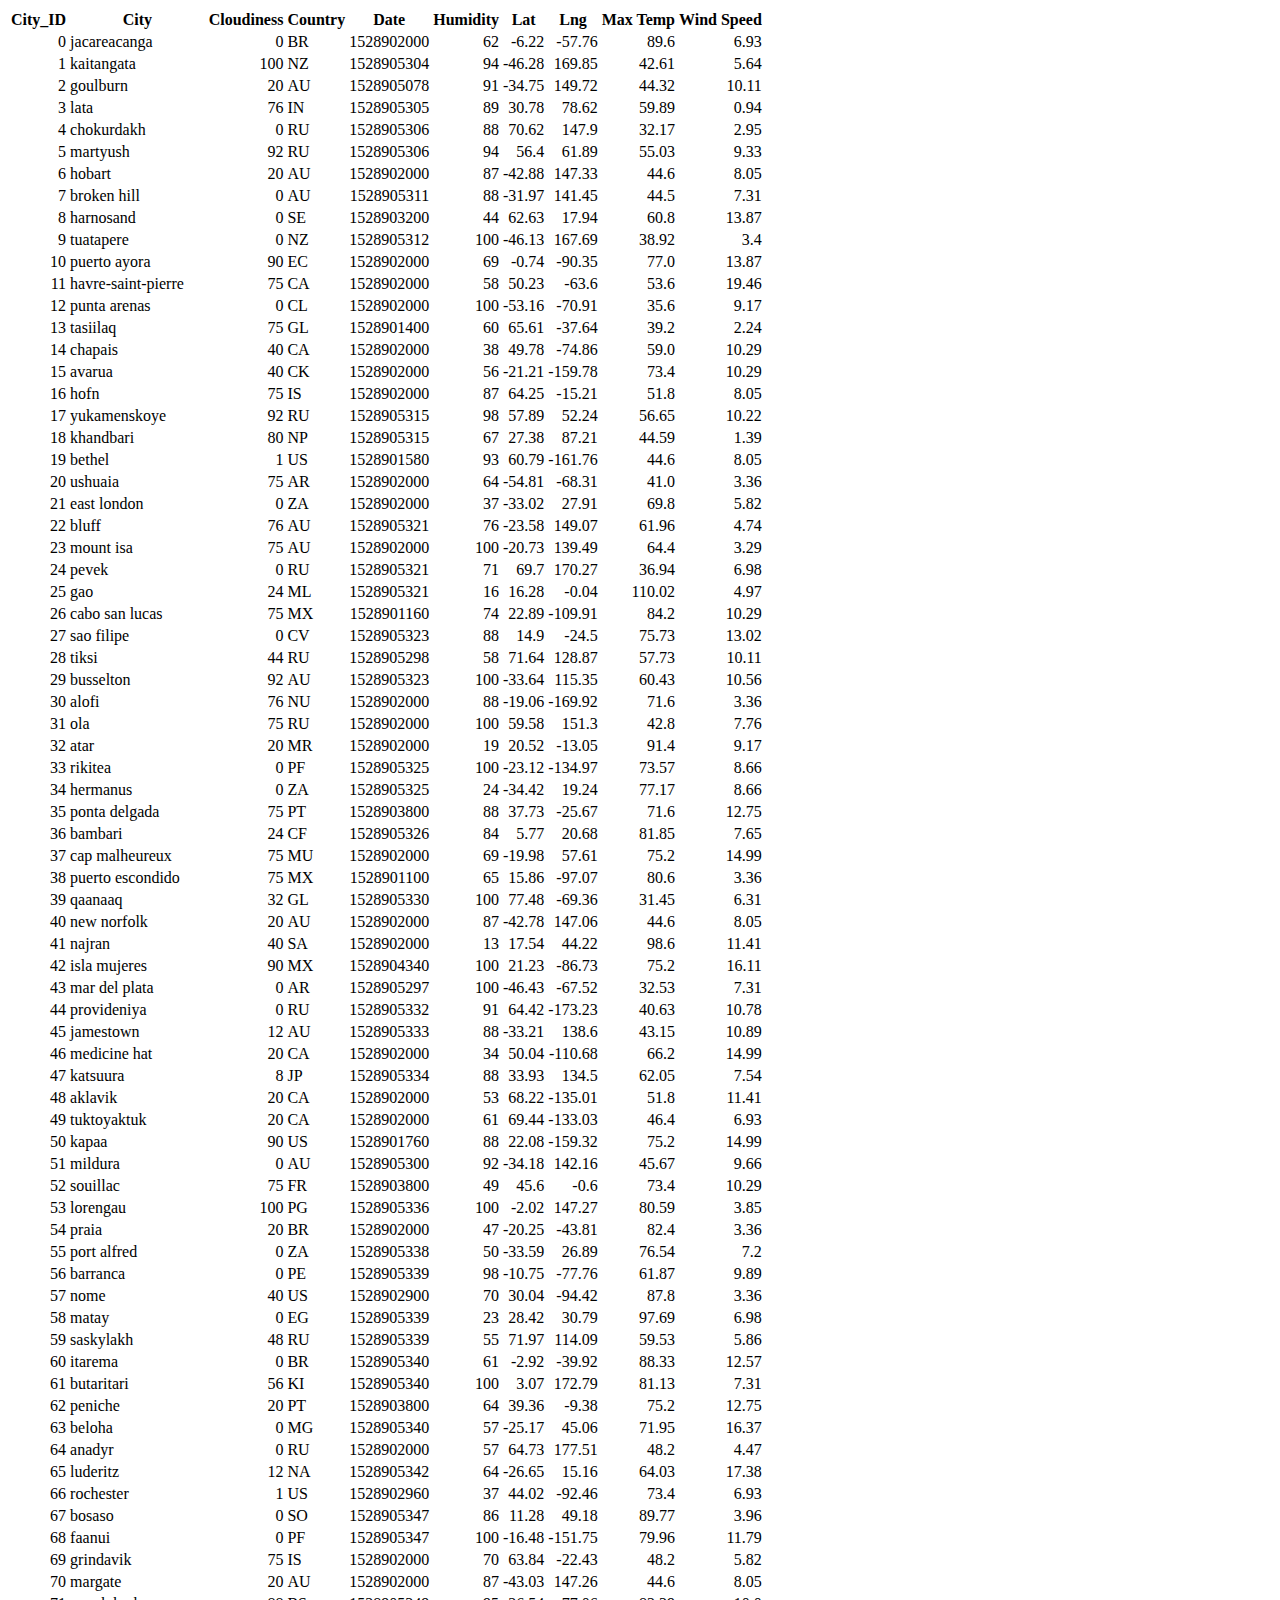
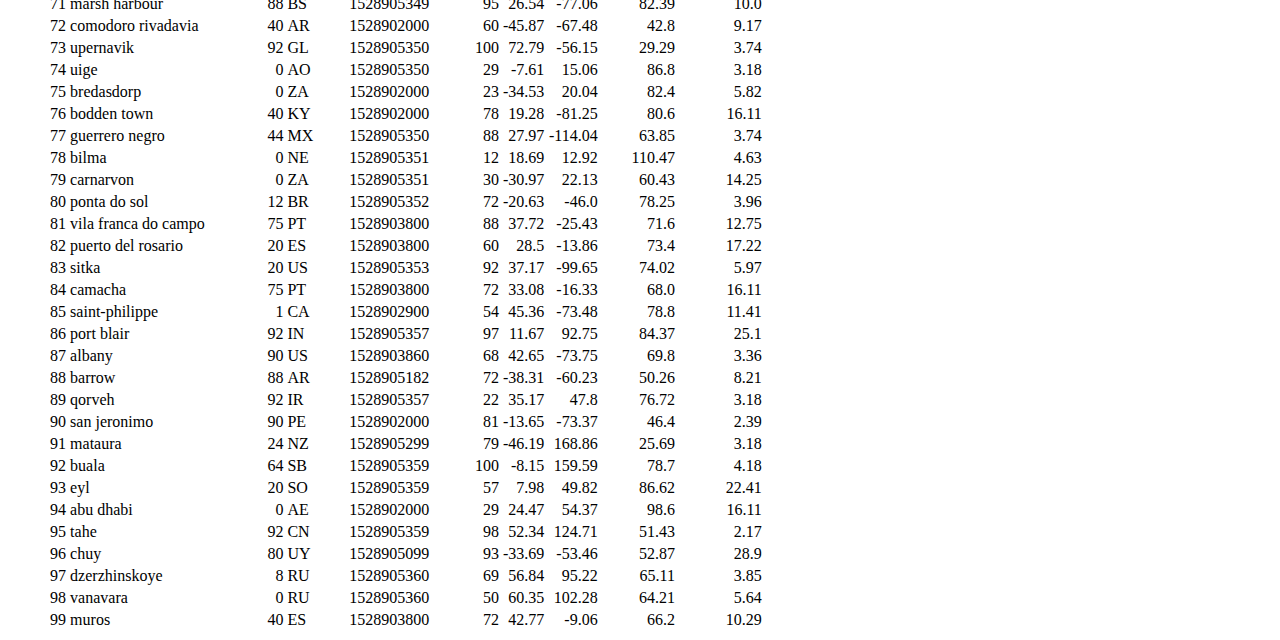
<file: Data.html>
<!-- saved from url=(0056)file:///Users/kenmurakami/Downloads/convertcsv%20(1).htm -->
<html><head><meta http-equiv="Content-Type" content="text/html; charset=windows-1252"></head><body><table class="table table-bordered table-hover table-condensed">
<thead><tr><th title="Field #1">City_ID</th>
<th title="Field #2">City</th>
<th title="Field #3">Cloudiness</th>
<th title="Field #4">Country</th>
<th title="Field #5">Date</th>
<th title="Field #6">Humidity</th>
<th title="Field #7">Lat</th>
<th title="Field #8">Lng</th>
<th title="Field #9">Max Temp</th>
<th title="Field #10">Wind Speed</th>
</tr></thead>
<tbody><tr>
<td align="right">0</td>
<td>jacareacanga</td>
<td align="right">0</td>
<td>BR</td>
<td align="right">1528902000</td>
<td align="right">62</td>
<td align="right">-6.22</td>
<td align="right">-57.76</td>
<td align="right">89.6</td>
<td align="right">6.93</td>
</tr>
<tr>
<td align="right">1</td>
<td>kaitangata</td>
<td align="right">100</td>
<td>NZ</td>
<td align="right">1528905304</td>
<td align="right">94</td>
<td align="right">-46.28</td>
<td align="right">169.85</td>
<td align="right">42.61</td>
<td align="right">5.64</td>
</tr>
<tr>
<td align="right">2</td>
<td>goulburn</td>
<td align="right">20</td>
<td>AU</td>
<td align="right">1528905078</td>
<td align="right">91</td>
<td align="right">-34.75</td>
<td align="right">149.72</td>
<td align="right">44.32</td>
<td align="right">10.11</td>
</tr>
<tr>
<td align="right">3</td>
<td>lata</td>
<td align="right">76</td>
<td>IN</td>
<td align="right">1528905305</td>
<td align="right">89</td>
<td align="right">30.78</td>
<td align="right">78.62</td>
<td align="right">59.89</td>
<td align="right">0.94</td>
</tr>
<tr>
<td align="right">4</td>
<td>chokurdakh</td>
<td align="right">0</td>
<td>RU</td>
<td align="right">1528905306</td>
<td align="right">88</td>
<td align="right">70.62</td>
<td align="right">147.9</td>
<td align="right">32.17</td>
<td align="right">2.95</td>
</tr>
<tr>
<td align="right">5</td>
<td>martyush</td>
<td align="right">92</td>
<td>RU</td>
<td align="right">1528905306</td>
<td align="right">94</td>
<td align="right">56.4</td>
<td align="right">61.89</td>
<td align="right">55.03</td>
<td align="right">9.33</td>
</tr>
<tr>
<td align="right">6</td>
<td>hobart</td>
<td align="right">20</td>
<td>AU</td>
<td align="right">1528902000</td>
<td align="right">87</td>
<td align="right">-42.88</td>
<td align="right">147.33</td>
<td align="right">44.6</td>
<td align="right">8.05</td>
</tr>
<tr>
<td align="right">7</td>
<td>broken hill</td>
<td align="right">0</td>
<td>AU</td>
<td align="right">1528905311</td>
<td align="right">88</td>
<td align="right">-31.97</td>
<td align="right">141.45</td>
<td align="right">44.5</td>
<td align="right">7.31</td>
</tr>
<tr>
<td align="right">8</td>
<td>harnosand</td>
<td align="right">0</td>
<td>SE</td>
<td align="right">1528903200</td>
<td align="right">44</td>
<td align="right">62.63</td>
<td align="right">17.94</td>
<td align="right">60.8</td>
<td align="right">13.87</td>
</tr>
<tr>
<td align="right">9</td>
<td>tuatapere</td>
<td align="right">0</td>
<td>NZ</td>
<td align="right">1528905312</td>
<td align="right">100</td>
<td align="right">-46.13</td>
<td align="right">167.69</td>
<td align="right">38.92</td>
<td align="right">3.4</td>
</tr>
<tr>
<td align="right">10</td>
<td>puerto ayora</td>
<td align="right">90</td>
<td>EC</td>
<td align="right">1528902000</td>
<td align="right">69</td>
<td align="right">-0.74</td>
<td align="right">-90.35</td>
<td align="right">77.0</td>
<td align="right">13.87</td>
</tr>
<tr>
<td align="right">11</td>
<td>havre-saint-pierre</td>
<td align="right">75</td>
<td>CA</td>
<td align="right">1528902000</td>
<td align="right">58</td>
<td align="right">50.23</td>
<td align="right">-63.6</td>
<td align="right">53.6</td>
<td align="right">19.46</td>
</tr>
<tr>
<td align="right">12</td>
<td>punta arenas</td>
<td align="right">0</td>
<td>CL</td>
<td align="right">1528902000</td>
<td align="right">100</td>
<td align="right">-53.16</td>
<td align="right">-70.91</td>
<td align="right">35.6</td>
<td align="right">9.17</td>
</tr>
<tr>
<td align="right">13</td>
<td>tasiilaq</td>
<td align="right">75</td>
<td>GL</td>
<td align="right">1528901400</td>
<td align="right">60</td>
<td align="right">65.61</td>
<td align="right">-37.64</td>
<td align="right">39.2</td>
<td align="right">2.24</td>
</tr>
<tr>
<td align="right">14</td>
<td>chapais</td>
<td align="right">40</td>
<td>CA</td>
<td align="right">1528902000</td>
<td align="right">38</td>
<td align="right">49.78</td>
<td align="right">-74.86</td>
<td align="right">59.0</td>
<td align="right">10.29</td>
</tr>
<tr>
<td align="right">15</td>
<td>avarua</td>
<td align="right">40</td>
<td>CK</td>
<td align="right">1528902000</td>
<td align="right">56</td>
<td align="right">-21.21</td>
<td align="right">-159.78</td>
<td align="right">73.4</td>
<td align="right">10.29</td>
</tr>
<tr>
<td align="right">16</td>
<td>hofn</td>
<td align="right">75</td>
<td>IS</td>
<td align="right">1528902000</td>
<td align="right">87</td>
<td align="right">64.25</td>
<td align="right">-15.21</td>
<td align="right">51.8</td>
<td align="right">8.05</td>
</tr>
<tr>
<td align="right">17</td>
<td>yukamenskoye</td>
<td align="right">92</td>
<td>RU</td>
<td align="right">1528905315</td>
<td align="right">98</td>
<td align="right">57.89</td>
<td align="right">52.24</td>
<td align="right">56.65</td>
<td align="right">10.22</td>
</tr>
<tr>
<td align="right">18</td>
<td>khandbari</td>
<td align="right">80</td>
<td>NP</td>
<td align="right">1528905315</td>
<td align="right">67</td>
<td align="right">27.38</td>
<td align="right">87.21</td>
<td align="right">44.59</td>
<td align="right">1.39</td>
</tr>
<tr>
<td align="right">19</td>
<td>bethel</td>
<td align="right">1</td>
<td>US</td>
<td align="right">1528901580</td>
<td align="right">93</td>
<td align="right">60.79</td>
<td align="right">-161.76</td>
<td align="right">44.6</td>
<td align="right">8.05</td>
</tr>
<tr>
<td align="right">20</td>
<td>ushuaia</td>
<td align="right">75</td>
<td>AR</td>
<td align="right">1528902000</td>
<td align="right">64</td>
<td align="right">-54.81</td>
<td align="right">-68.31</td>
<td align="right">41.0</td>
<td align="right">3.36</td>
</tr>
<tr>
<td align="right">21</td>
<td>east london</td>
<td align="right">0</td>
<td>ZA</td>
<td align="right">1528902000</td>
<td align="right">37</td>
<td align="right">-33.02</td>
<td align="right">27.91</td>
<td align="right">69.8</td>
<td align="right">5.82</td>
</tr>
<tr>
<td align="right">22</td>
<td>bluff</td>
<td align="right">76</td>
<td>AU</td>
<td align="right">1528905321</td>
<td align="right">76</td>
<td align="right">-23.58</td>
<td align="right">149.07</td>
<td align="right">61.96</td>
<td align="right">4.74</td>
</tr>
<tr>
<td align="right">23</td>
<td>mount isa</td>
<td align="right">75</td>
<td>AU</td>
<td align="right">1528902000</td>
<td align="right">100</td>
<td align="right">-20.73</td>
<td align="right">139.49</td>
<td align="right">64.4</td>
<td align="right">3.29</td>
</tr>
<tr>
<td align="right">24</td>
<td>pevek</td>
<td align="right">0</td>
<td>RU</td>
<td align="right">1528905321</td>
<td align="right">71</td>
<td align="right">69.7</td>
<td align="right">170.27</td>
<td align="right">36.94</td>
<td align="right">6.98</td>
</tr>
<tr>
<td align="right">25</td>
<td>gao</td>
<td align="right">24</td>
<td>ML</td>
<td align="right">1528905321</td>
<td align="right">16</td>
<td align="right">16.28</td>
<td align="right">-0.04</td>
<td align="right">110.02</td>
<td align="right">4.97</td>
</tr>
<tr>
<td align="right">26</td>
<td>cabo san lucas</td>
<td align="right">75</td>
<td>MX</td>
<td align="right">1528901160</td>
<td align="right">74</td>
<td align="right">22.89</td>
<td align="right">-109.91</td>
<td align="right">84.2</td>
<td align="right">10.29</td>
</tr>
<tr>
<td align="right">27</td>
<td>sao filipe</td>
<td align="right">0</td>
<td>CV</td>
<td align="right">1528905323</td>
<td align="right">88</td>
<td align="right">14.9</td>
<td align="right">-24.5</td>
<td align="right">75.73</td>
<td align="right">13.02</td>
</tr>
<tr>
<td align="right">28</td>
<td>tiksi</td>
<td align="right">44</td>
<td>RU</td>
<td align="right">1528905298</td>
<td align="right">58</td>
<td align="right">71.64</td>
<td align="right">128.87</td>
<td align="right">57.73</td>
<td align="right">10.11</td>
</tr>
<tr>
<td align="right">29</td>
<td>busselton</td>
<td align="right">92</td>
<td>AU</td>
<td align="right">1528905323</td>
<td align="right">100</td>
<td align="right">-33.64</td>
<td align="right">115.35</td>
<td align="right">60.43</td>
<td align="right">10.56</td>
</tr>
<tr>
<td align="right">30</td>
<td>alofi</td>
<td align="right">76</td>
<td>NU</td>
<td align="right">1528902000</td>
<td align="right">88</td>
<td align="right">-19.06</td>
<td align="right">-169.92</td>
<td align="right">71.6</td>
<td align="right">3.36</td>
</tr>
<tr>
<td align="right">31</td>
<td>ola</td>
<td align="right">75</td>
<td>RU</td>
<td align="right">1528902000</td>
<td align="right">100</td>
<td align="right">59.58</td>
<td align="right">151.3</td>
<td align="right">42.8</td>
<td align="right">7.76</td>
</tr>
<tr>
<td align="right">32</td>
<td>atar</td>
<td align="right">20</td>
<td>MR</td>
<td align="right">1528902000</td>
<td align="right">19</td>
<td align="right">20.52</td>
<td align="right">-13.05</td>
<td align="right">91.4</td>
<td align="right">9.17</td>
</tr>
<tr>
<td align="right">33</td>
<td>rikitea</td>
<td align="right">0</td>
<td>PF</td>
<td align="right">1528905325</td>
<td align="right">100</td>
<td align="right">-23.12</td>
<td align="right">-134.97</td>
<td align="right">73.57</td>
<td align="right">8.66</td>
</tr>
<tr>
<td align="right">34</td>
<td>hermanus</td>
<td align="right">0</td>
<td>ZA</td>
<td align="right">1528905325</td>
<td align="right">24</td>
<td align="right">-34.42</td>
<td align="right">19.24</td>
<td align="right">77.17</td>
<td align="right">8.66</td>
</tr>
<tr>
<td align="right">35</td>
<td>ponta delgada</td>
<td align="right">75</td>
<td>PT</td>
<td align="right">1528903800</td>
<td align="right">88</td>
<td align="right">37.73</td>
<td align="right">-25.67</td>
<td align="right">71.6</td>
<td align="right">12.75</td>
</tr>
<tr>
<td align="right">36</td>
<td>bambari</td>
<td align="right">24</td>
<td>CF</td>
<td align="right">1528905326</td>
<td align="right">84</td>
<td align="right">5.77</td>
<td align="right">20.68</td>
<td align="right">81.85</td>
<td align="right">7.65</td>
</tr>
<tr>
<td align="right">37</td>
<td>cap malheureux</td>
<td align="right">75</td>
<td>MU</td>
<td align="right">1528902000</td>
<td align="right">69</td>
<td align="right">-19.98</td>
<td align="right">57.61</td>
<td align="right">75.2</td>
<td align="right">14.99</td>
</tr>
<tr>
<td align="right">38</td>
<td>puerto escondido</td>
<td align="right">75</td>
<td>MX</td>
<td align="right">1528901100</td>
<td align="right">65</td>
<td align="right">15.86</td>
<td align="right">-97.07</td>
<td align="right">80.6</td>
<td align="right">3.36</td>
</tr>
<tr>
<td align="right">39</td>
<td>qaanaaq</td>
<td align="right">32</td>
<td>GL</td>
<td align="right">1528905330</td>
<td align="right">100</td>
<td align="right">77.48</td>
<td align="right">-69.36</td>
<td align="right">31.45</td>
<td align="right">6.31</td>
</tr>
<tr>
<td align="right">40</td>
<td>new norfolk</td>
<td align="right">20</td>
<td>AU</td>
<td align="right">1528902000</td>
<td align="right">87</td>
<td align="right">-42.78</td>
<td align="right">147.06</td>
<td align="right">44.6</td>
<td align="right">8.05</td>
</tr>
<tr>
<td align="right">41</td>
<td>najran</td>
<td align="right">40</td>
<td>SA</td>
<td align="right">1528902000</td>
<td align="right">13</td>
<td align="right">17.54</td>
<td align="right">44.22</td>
<td align="right">98.6</td>
<td align="right">11.41</td>
</tr>
<tr>
<td align="right">42</td>
<td>isla mujeres</td>
<td align="right">90</td>
<td>MX</td>
<td align="right">1528904340</td>
<td align="right">100</td>
<td align="right">21.23</td>
<td align="right">-86.73</td>
<td align="right">75.2</td>
<td align="right">16.11</td>
</tr>
<tr>
<td align="right">43</td>
<td>mar del plata</td>
<td align="right">0</td>
<td>AR</td>
<td align="right">1528905297</td>
<td align="right">100</td>
<td align="right">-46.43</td>
<td align="right">-67.52</td>
<td align="right">32.53</td>
<td align="right">7.31</td>
</tr>
<tr>
<td align="right">44</td>
<td>provideniya</td>
<td align="right">0</td>
<td>RU</td>
<td align="right">1528905332</td>
<td align="right">91</td>
<td align="right">64.42</td>
<td align="right">-173.23</td>
<td align="right">40.63</td>
<td align="right">10.78</td>
</tr>
<tr>
<td align="right">45</td>
<td>jamestown</td>
<td align="right">12</td>
<td>AU</td>
<td align="right">1528905333</td>
<td align="right">88</td>
<td align="right">-33.21</td>
<td align="right">138.6</td>
<td align="right">43.15</td>
<td align="right">10.89</td>
</tr>
<tr>
<td align="right">46</td>
<td>medicine hat</td>
<td align="right">20</td>
<td>CA</td>
<td align="right">1528902000</td>
<td align="right">34</td>
<td align="right">50.04</td>
<td align="right">-110.68</td>
<td align="right">66.2</td>
<td align="right">14.99</td>
</tr>
<tr>
<td align="right">47</td>
<td>katsuura</td>
<td align="right">8</td>
<td>JP</td>
<td align="right">1528905334</td>
<td align="right">88</td>
<td align="right">33.93</td>
<td align="right">134.5</td>
<td align="right">62.05</td>
<td align="right">7.54</td>
</tr>
<tr>
<td align="right">48</td>
<td>aklavik</td>
<td align="right">20</td>
<td>CA</td>
<td align="right">1528902000</td>
<td align="right">53</td>
<td align="right">68.22</td>
<td align="right">-135.01</td>
<td align="right">51.8</td>
<td align="right">11.41</td>
</tr>
<tr>
<td align="right">49</td>
<td>tuktoyaktuk</td>
<td align="right">20</td>
<td>CA</td>
<td align="right">1528902000</td>
<td align="right">61</td>
<td align="right">69.44</td>
<td align="right">-133.03</td>
<td align="right">46.4</td>
<td align="right">6.93</td>
</tr>
<tr>
<td align="right">50</td>
<td>kapaa</td>
<td align="right">90</td>
<td>US</td>
<td align="right">1528901760</td>
<td align="right">88</td>
<td align="right">22.08</td>
<td align="right">-159.32</td>
<td align="right">75.2</td>
<td align="right">14.99</td>
</tr>
<tr>
<td align="right">51</td>
<td>mildura</td>
<td align="right">0</td>
<td>AU</td>
<td align="right">1528905300</td>
<td align="right">92</td>
<td align="right">-34.18</td>
<td align="right">142.16</td>
<td align="right">45.67</td>
<td align="right">9.66</td>
</tr>
<tr>
<td align="right">52</td>
<td>souillac</td>
<td align="right">75</td>
<td>FR</td>
<td align="right">1528903800</td>
<td align="right">49</td>
<td align="right">45.6</td>
<td align="right">-0.6</td>
<td align="right">73.4</td>
<td align="right">10.29</td>
</tr>
<tr>
<td align="right">53</td>
<td>lorengau</td>
<td align="right">100</td>
<td>PG</td>
<td align="right">1528905336</td>
<td align="right">100</td>
<td align="right">-2.02</td>
<td align="right">147.27</td>
<td align="right">80.59</td>
<td align="right">3.85</td>
</tr>
<tr>
<td align="right">54</td>
<td>praia</td>
<td align="right">20</td>
<td>BR</td>
<td align="right">1528902000</td>
<td align="right">47</td>
<td align="right">-20.25</td>
<td align="right">-43.81</td>
<td align="right">82.4</td>
<td align="right">3.36</td>
</tr>
<tr>
<td align="right">55</td>
<td>port alfred</td>
<td align="right">0</td>
<td>ZA</td>
<td align="right">1528905338</td>
<td align="right">50</td>
<td align="right">-33.59</td>
<td align="right">26.89</td>
<td align="right">76.54</td>
<td align="right">7.2</td>
</tr>
<tr>
<td align="right">56</td>
<td>barranca</td>
<td align="right">0</td>
<td>PE</td>
<td align="right">1528905339</td>
<td align="right">98</td>
<td align="right">-10.75</td>
<td align="right">-77.76</td>
<td align="right">61.87</td>
<td align="right">9.89</td>
</tr>
<tr>
<td align="right">57</td>
<td>nome</td>
<td align="right">40</td>
<td>US</td>
<td align="right">1528902900</td>
<td align="right">70</td>
<td align="right">30.04</td>
<td align="right">-94.42</td>
<td align="right">87.8</td>
<td align="right">3.36</td>
</tr>
<tr>
<td align="right">58</td>
<td>matay</td>
<td align="right">0</td>
<td>EG</td>
<td align="right">1528905339</td>
<td align="right">23</td>
<td align="right">28.42</td>
<td align="right">30.79</td>
<td align="right">97.69</td>
<td align="right">6.98</td>
</tr>
<tr>
<td align="right">59</td>
<td>saskylakh</td>
<td align="right">48</td>
<td>RU</td>
<td align="right">1528905339</td>
<td align="right">55</td>
<td align="right">71.97</td>
<td align="right">114.09</td>
<td align="right">59.53</td>
<td align="right">5.86</td>
</tr>
<tr>
<td align="right">60</td>
<td>itarema</td>
<td align="right">0</td>
<td>BR</td>
<td align="right">1528905340</td>
<td align="right">61</td>
<td align="right">-2.92</td>
<td align="right">-39.92</td>
<td align="right">88.33</td>
<td align="right">12.57</td>
</tr>
<tr>
<td align="right">61</td>
<td>butaritari</td>
<td align="right">56</td>
<td>KI</td>
<td align="right">1528905340</td>
<td align="right">100</td>
<td align="right">3.07</td>
<td align="right">172.79</td>
<td align="right">81.13</td>
<td align="right">7.31</td>
</tr>
<tr>
<td align="right">62</td>
<td>peniche</td>
<td align="right">20</td>
<td>PT</td>
<td align="right">1528903800</td>
<td align="right">64</td>
<td align="right">39.36</td>
<td align="right">-9.38</td>
<td align="right">75.2</td>
<td align="right">12.75</td>
</tr>
<tr>
<td align="right">63</td>
<td>beloha</td>
<td align="right">0</td>
<td>MG</td>
<td align="right">1528905340</td>
<td align="right">57</td>
<td align="right">-25.17</td>
<td align="right">45.06</td>
<td align="right">71.95</td>
<td align="right">16.37</td>
</tr>
<tr>
<td align="right">64</td>
<td>anadyr</td>
<td align="right">0</td>
<td>RU</td>
<td align="right">1528902000</td>
<td align="right">57</td>
<td align="right">64.73</td>
<td align="right">177.51</td>
<td align="right">48.2</td>
<td align="right">4.47</td>
</tr>
<tr>
<td align="right">65</td>
<td>luderitz</td>
<td align="right">12</td>
<td>NA</td>
<td align="right">1528905342</td>
<td align="right">64</td>
<td align="right">-26.65</td>
<td align="right">15.16</td>
<td align="right">64.03</td>
<td align="right">17.38</td>
</tr>
<tr>
<td align="right">66</td>
<td>rochester</td>
<td align="right">1</td>
<td>US</td>
<td align="right">1528902960</td>
<td align="right">37</td>
<td align="right">44.02</td>
<td align="right">-92.46</td>
<td align="right">73.4</td>
<td align="right">6.93</td>
</tr>
<tr>
<td align="right">67</td>
<td>bosaso</td>
<td align="right">0</td>
<td>SO</td>
<td align="right">1528905347</td>
<td align="right">86</td>
<td align="right">11.28</td>
<td align="right">49.18</td>
<td align="right">89.77</td>
<td align="right">3.96</td>
</tr>
<tr>
<td align="right">68</td>
<td>faanui</td>
<td align="right">0</td>
<td>PF</td>
<td align="right">1528905347</td>
<td align="right">100</td>
<td align="right">-16.48</td>
<td align="right">-151.75</td>
<td align="right">79.96</td>
<td align="right">11.79</td>
</tr>
<tr>
<td align="right">69</td>
<td>grindavik</td>
<td align="right">75</td>
<td>IS</td>
<td align="right">1528902000</td>
<td align="right">70</td>
<td align="right">63.84</td>
<td align="right">-22.43</td>
<td align="right">48.2</td>
<td align="right">5.82</td>
</tr>
<tr>
<td align="right">70</td>
<td>margate</td>
<td align="right">20</td>
<td>AU</td>
<td align="right">1528902000</td>
<td align="right">87</td>
<td align="right">-43.03</td>
<td align="right">147.26</td>
<td align="right">44.6</td>
<td align="right">8.05</td>
</tr>
<tr>
<td align="right">71</td>
<td>marsh harbour</td>
<td align="right">88</td>
<td>BS</td>
<td align="right">1528905349</td>
<td align="right">95</td>
<td align="right">26.54</td>
<td align="right">-77.06</td>
<td align="right">82.39</td>
<td align="right">10.0</td>
</tr>
<tr>
<td align="right">72</td>
<td>comodoro rivadavia</td>
<td align="right">40</td>
<td>AR</td>
<td align="right">1528902000</td>
<td align="right">60</td>
<td align="right">-45.87</td>
<td align="right">-67.48</td>
<td align="right">42.8</td>
<td align="right">9.17</td>
</tr>
<tr>
<td align="right">73</td>
<td>upernavik</td>
<td align="right">92</td>
<td>GL</td>
<td align="right">1528905350</td>
<td align="right">100</td>
<td align="right">72.79</td>
<td align="right">-56.15</td>
<td align="right">29.29</td>
<td align="right">3.74</td>
</tr>
<tr>
<td align="right">74</td>
<td>uige</td>
<td align="right">0</td>
<td>AO</td>
<td align="right">1528905350</td>
<td align="right">29</td>
<td align="right">-7.61</td>
<td align="right">15.06</td>
<td align="right">86.8</td>
<td align="right">3.18</td>
</tr>
<tr>
<td align="right">75</td>
<td>bredasdorp</td>
<td align="right">0</td>
<td>ZA</td>
<td align="right">1528902000</td>
<td align="right">23</td>
<td align="right">-34.53</td>
<td align="right">20.04</td>
<td align="right">82.4</td>
<td align="right">5.82</td>
</tr>
<tr>
<td align="right">76</td>
<td>bodden town</td>
<td align="right">40</td>
<td>KY</td>
<td align="right">1528902000</td>
<td align="right">78</td>
<td align="right">19.28</td>
<td align="right">-81.25</td>
<td align="right">80.6</td>
<td align="right">16.11</td>
</tr>
<tr>
<td align="right">77</td>
<td>guerrero negro</td>
<td align="right">44</td>
<td>MX</td>
<td align="right">1528905350</td>
<td align="right">88</td>
<td align="right">27.97</td>
<td align="right">-114.04</td>
<td align="right">63.85</td>
<td align="right">3.74</td>
</tr>
<tr>
<td align="right">78</td>
<td>bilma</td>
<td align="right">0</td>
<td>NE</td>
<td align="right">1528905351</td>
<td align="right">12</td>
<td align="right">18.69</td>
<td align="right">12.92</td>
<td align="right">110.47</td>
<td align="right">4.63</td>
</tr>
<tr>
<td align="right">79</td>
<td>carnarvon</td>
<td align="right">0</td>
<td>ZA</td>
<td align="right">1528905351</td>
<td align="right">30</td>
<td align="right">-30.97</td>
<td align="right">22.13</td>
<td align="right">60.43</td>
<td align="right">14.25</td>
</tr>
<tr>
<td align="right">80</td>
<td>ponta do sol</td>
<td align="right">12</td>
<td>BR</td>
<td align="right">1528905352</td>
<td align="right">72</td>
<td align="right">-20.63</td>
<td align="right">-46.0</td>
<td align="right">78.25</td>
<td align="right">3.96</td>
</tr>
<tr>
<td align="right">81</td>
<td>vila franca do campo</td>
<td align="right">75</td>
<td>PT</td>
<td align="right">1528903800</td>
<td align="right">88</td>
<td align="right">37.72</td>
<td align="right">-25.43</td>
<td align="right">71.6</td>
<td align="right">12.75</td>
</tr>
<tr>
<td align="right">82</td>
<td>puerto del rosario</td>
<td align="right">20</td>
<td>ES</td>
<td align="right">1528903800</td>
<td align="right">60</td>
<td align="right">28.5</td>
<td align="right">-13.86</td>
<td align="right">73.4</td>
<td align="right">17.22</td>
</tr>
<tr>
<td align="right">83</td>
<td>sitka</td>
<td align="right">20</td>
<td>US</td>
<td align="right">1528905353</td>
<td align="right">92</td>
<td align="right">37.17</td>
<td align="right">-99.65</td>
<td align="right">74.02</td>
<td align="right">5.97</td>
</tr>
<tr>
<td align="right">84</td>
<td>camacha</td>
<td align="right">75</td>
<td>PT</td>
<td align="right">1528903800</td>
<td align="right">72</td>
<td align="right">33.08</td>
<td align="right">-16.33</td>
<td align="right">68.0</td>
<td align="right">16.11</td>
</tr>
<tr>
<td align="right">85</td>
<td>saint-philippe</td>
<td align="right">1</td>
<td>CA</td>
<td align="right">1528902900</td>
<td align="right">54</td>
<td align="right">45.36</td>
<td align="right">-73.48</td>
<td align="right">78.8</td>
<td align="right">11.41</td>
</tr>
<tr>
<td align="right">86</td>
<td>port blair</td>
<td align="right">92</td>
<td>IN</td>
<td align="right">1528905357</td>
<td align="right">97</td>
<td align="right">11.67</td>
<td align="right">92.75</td>
<td align="right">84.37</td>
<td align="right">25.1</td>
</tr>
<tr>
<td align="right">87</td>
<td>albany</td>
<td align="right">90</td>
<td>US</td>
<td align="right">1528903860</td>
<td align="right">68</td>
<td align="right">42.65</td>
<td align="right">-73.75</td>
<td align="right">69.8</td>
<td align="right">3.36</td>
</tr>
<tr>
<td align="right">88</td>
<td>barrow</td>
<td align="right">88</td>
<td>AR</td>
<td align="right">1528905182</td>
<td align="right">72</td>
<td align="right">-38.31</td>
<td align="right">-60.23</td>
<td align="right">50.26</td>
<td align="right">8.21</td>
</tr>
<tr>
<td align="right">89</td>
<td>qorveh</td>
<td align="right">92</td>
<td>IR</td>
<td align="right">1528905357</td>
<td align="right">22</td>
<td align="right">35.17</td>
<td align="right">47.8</td>
<td align="right">76.72</td>
<td align="right">3.18</td>
</tr>
<tr>
<td align="right">90</td>
<td>san jeronimo</td>
<td align="right">90</td>
<td>PE</td>
<td align="right">1528902000</td>
<td align="right">81</td>
<td align="right">-13.65</td>
<td align="right">-73.37</td>
<td align="right">46.4</td>
<td align="right">2.39</td>
</tr>
<tr>
<td align="right">91</td>
<td>mataura</td>
<td align="right">24</td>
<td>NZ</td>
<td align="right">1528905299</td>
<td align="right">79</td>
<td align="right">-46.19</td>
<td align="right">168.86</td>
<td align="right">25.69</td>
<td align="right">3.18</td>
</tr>
<tr>
<td align="right">92</td>
<td>buala</td>
<td align="right">64</td>
<td>SB</td>
<td align="right">1528905359</td>
<td align="right">100</td>
<td align="right">-8.15</td>
<td align="right">159.59</td>
<td align="right">78.7</td>
<td align="right">4.18</td>
</tr>
<tr>
<td align="right">93</td>
<td>eyl</td>
<td align="right">20</td>
<td>SO</td>
<td align="right">1528905359</td>
<td align="right">57</td>
<td align="right">7.98</td>
<td align="right">49.82</td>
<td align="right">86.62</td>
<td align="right">22.41</td>
</tr>
<tr>
<td align="right">94</td>
<td>abu dhabi</td>
<td align="right">0</td>
<td>AE</td>
<td align="right">1528902000</td>
<td align="right">29</td>
<td align="right">24.47</td>
<td align="right">54.37</td>
<td align="right">98.6</td>
<td align="right">16.11</td>
</tr>
<tr>
<td align="right">95</td>
<td>tahe</td>
<td align="right">92</td>
<td>CN</td>
<td align="right">1528905359</td>
<td align="right">98</td>
<td align="right">52.34</td>
<td align="right">124.71</td>
<td align="right">51.43</td>
<td align="right">2.17</td>
</tr>
<tr>
<td align="right">96</td>
<td>chuy</td>
<td align="right">80</td>
<td>UY</td>
<td align="right">1528905099</td>
<td align="right">93</td>
<td align="right">-33.69</td>
<td align="right">-53.46</td>
<td align="right">52.87</td>
<td align="right">28.9</td>
</tr>
<tr>
<td align="right">97</td>
<td>dzerzhinskoye</td>
<td align="right">8</td>
<td>RU</td>
<td align="right">1528905360</td>
<td align="right">69</td>
<td align="right">56.84</td>
<td align="right">95.22</td>
<td align="right">65.11</td>
<td align="right">3.85</td>
</tr>
<tr>
<td align="right">98</td>
<td>vanavara</td>
<td align="right">0</td>
<td>RU</td>
<td align="right">1528905360</td>
<td align="right">50</td>
<td align="right">60.35</td>
<td align="right">102.28</td>
<td align="right">64.21</td>
<td align="right">5.64</td>
</tr>
<tr>
<td align="right">99</td>
<td>muros</td>
<td align="right">40</td>
<td>ES</td>
<td align="right">1528903800</td>
<td align="right">72</td>
<td align="right">42.77</td>
<td align="right">-9.06</td>
<td align="right">66.2</td>
<td align="right">10.29</td>
</tr>
</tbody></table></body></html>
</file>
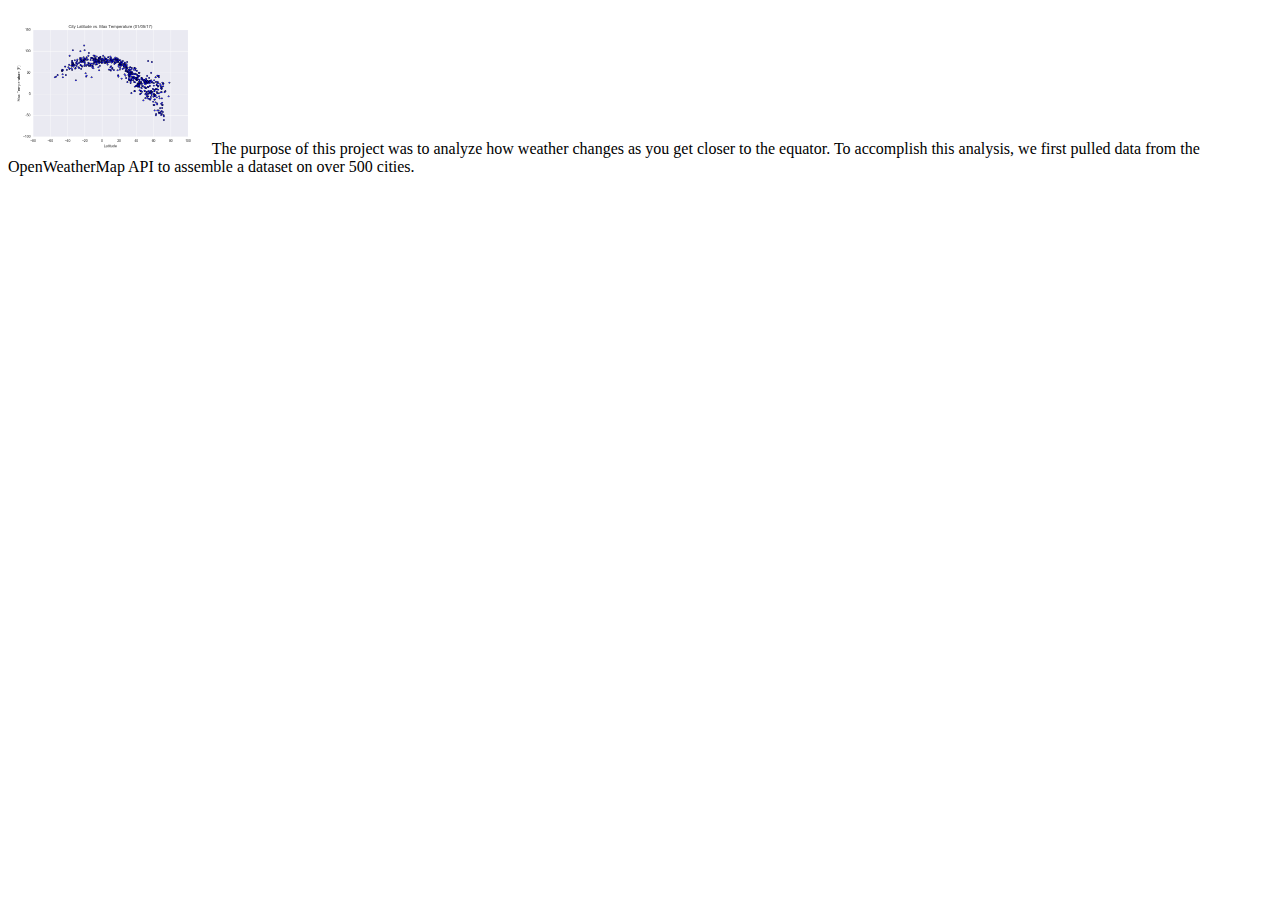
<file: html/HW/htmlscrap.html>
<!DOCTYPE html>
<html lang="en-US">
    <head>
    <meta charset="UTC-8">

    <link rel="stylesheet" href="stylescrap.css">
    <p>
    <img src="Fig1.png" alt="Visualization 1" width="200">
    The purpose of this project was to analyze how weather changes as you get closer to the equator. To accomplish this analysis, we first pulled data from the OpenWeatherMap API to assemble a dataset on over 500 cities.
        </p>
</head>
</html>
</file>
<file: html/HW/stylescrap.css>
.image {
    width:50px;
}
</file>
